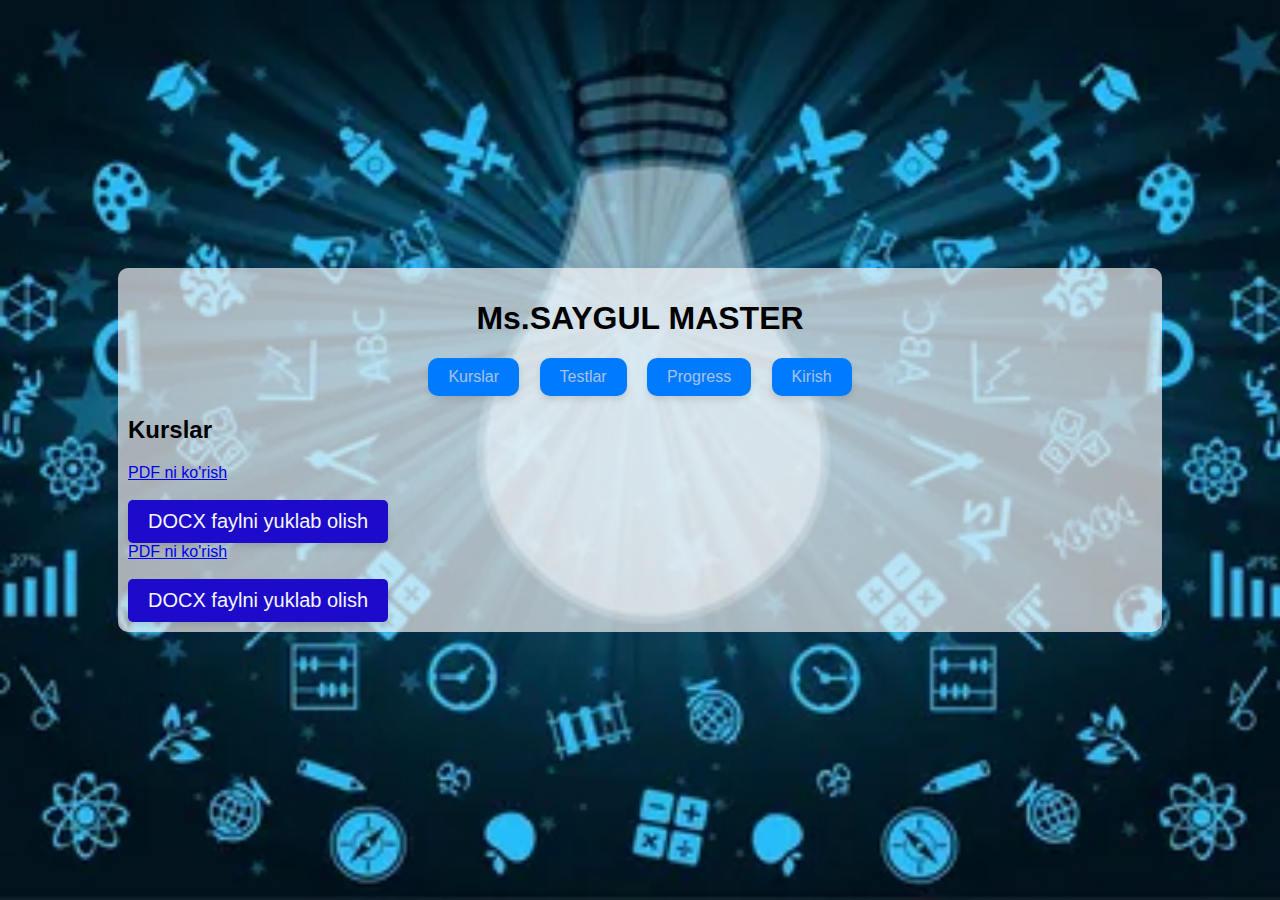
<file: index.html>
<!DOCTYPE html>
<html lang="en">
<head>
    <meta charset="UTF-8">
    <meta name="viewport" content="width=device-width, initial-scale=1.0">
    <title>Ms.MASTER</title>
    <link rel="stylesheet" href="styles.css">
</head>
<body>
    <div class="container">
        <header>
            <h1>Ms.SAYGUL MASTER</h1>
            <nav>
                <button onclick="showSection('lessons')">Kurslar</button>
                <button onclick="showSection('quiz')">Testlar</button>
                <button onclick="showSection('progress')">Progress</button>
                <button onclick="showSection('login')">Kirish</button>
                <button onclick="logout()" id="logout-button" style="display:none;">Chiqish</button>
            </nav>
        </header>
        <main>
            <div id="lessons" class="section">
                <h2>Kurslar</h2>
                <div id="lesson-content">
                </div>
<!-- PDF faylni ko'rsatish uchun bo'sh konteyner -->
<a href="k.pdf" target="k.pdf">PDF ni ko'rish</a>
<br>
<br>
<button id="7.DOCX">DOCX faylni yuklab olish</button>
<br>
<a href="7.DOCX" target="7.DOCX">PDF ni ko'rish</a>
<br>
<br>
<!-- DOCX faylni yuklab olish uchun tugma -->
<button id="7.DOCX">DOCX faylni yuklab olish</button>

            </div>
            <div id="quiz" class="section" style="display: none;">
                <h2>Testlar</h2>
                <div id="quiz-container">
                    <!-- Savollar va javoblar JavaScript tomonidan qo'shiladi -->
                </div>
                <button onclick="checkAnswers()">Tekshirish</button>
                <div id="quiz-result"></div>
            </div>
            <div id="progress" class="section" style="display: none;">
                <h2>Progress</h2>
                <div id="progress-content">
                    <!-- Progress JavaScript tomonidan qo'shiladi -->
                </div>
            </div>
            <div id="login" class="section" style="display: none;">
                <h2>Kirish</h2>
                <form id="login-form">
                    <label for="username">Foydalanuvchi nomi:</label>
                    <input type="text" id="username" name="username" required>
                    <label for="password">Parol:</label>
                    <input type="password" id="password" name="password" required>
                    <button type="button" onclick="login()">Kirish</button>
                </form>
                <div id="login-result"></div>
            </div>
        </main>
    </div>
    <script src="script.js"></script>
</body>
</html>
</file>
<file: styles.css>
/* Orqa fon tasvirini sozlash */
body {
    font-family: Arial, sans-serif;
    margin: 0;
    padding: 0;
    background-image: url('7.jpg'); /* Tasvirning manzili */
    background-size: cover; /* Tasvirning to‘liq ekranni qamrab olishini ta'minlaydi */
    background-position: center; /* Tasvirni markazda joylashtirish */
    height: 100vh;
    display: flex;
    justify-content: center;
    align-items: center;
}


.container {
    width: 80%;
    margin: auto;
    background: rgba(250, 248, 248, 0.671); /* Oq rang, yarim shaffof */
    padding: 10px;
    border-radius: 10px;
    box-shadow: 0 0 10px rgba(13, 36, 139, 0.1);
}

/* Fonda suyuqlik effektini qo‘shish */
.transparent-background {
    background: rgba(235, 227, 227, 0.4); /* Oq rang, 40% shaffoflik */
    backdrop-filter: blur(10px); /* Fonni bulanadigan effekt qo‘shadi */
}


header {
    text-align: center;
    margin-bottom: 20px;
}

nav button {
    padding: 10px 20px; /* Tugma o'lchamini kichikroq qilish */
    margin: 0 8px;
    background-color: #007bff;
    border: none;
    color: rgba(238, 226, 226, 0.705);
    font-size: 16px; /* Font o'lchamini kichikroq qilish */
    cursor: pointer;
    border-radius: 10px;
    box-shadow: 1 4px px rgba(0, 0, 0, 0.1);
    transition: background-color 0.3s, transform 0.2s;
}

nav button:hover {
    background-color: #0056b3;
    transform: scale(1.05); /* Tugmani biroz kattaroq qilish hoverda */
}

nav button:active {
    transform: scale(0.95); /* Tugmani biroz kichikroq qilish bosilganda */
}

main {
    margin-top: 20px;
}

.section {
    margin-top: 20px;
}

#lesson-content, #quiz-container, #progress-content {
    margin: 20px 0;
}

input[type="text"], input[type="password"] {
    width: 50%;
    padding: 8px;
    margin-bottom: 8px;
    border: 1px solid #9ae3ec;
    border-radius: 8px;
}

button {
    padding: 10px 20px; /* Tugma o'lchamini kichikroq qilish */
    background-color: #1d0aca;
    border: none;
    color: rgb(245, 247, 248);
    font-size: 20px; /* Font o'lchamini kichikroq qilish */
    cursor: pointer;
    border-radius: 5px;
    box-shadow: 0 4px 6px rgba(0, 0, 0, 0.1);
    transition: background-color 0.3s, transform 0.2s;
}

button:hover {
    background-color: #1d0aca;
    transform: scale(1.05); /* Tugmani biroz kattaroq qilish hoverda */
}

button:active {
    transform: scale(0.95); /* Tugmani biroz kichikroq qilish bosilganda */
}

#quiz-result, #progress-content, #login-result {
    text-align: center;
    font-size: 18px;
    color: #1d0aca;
}
</file>
